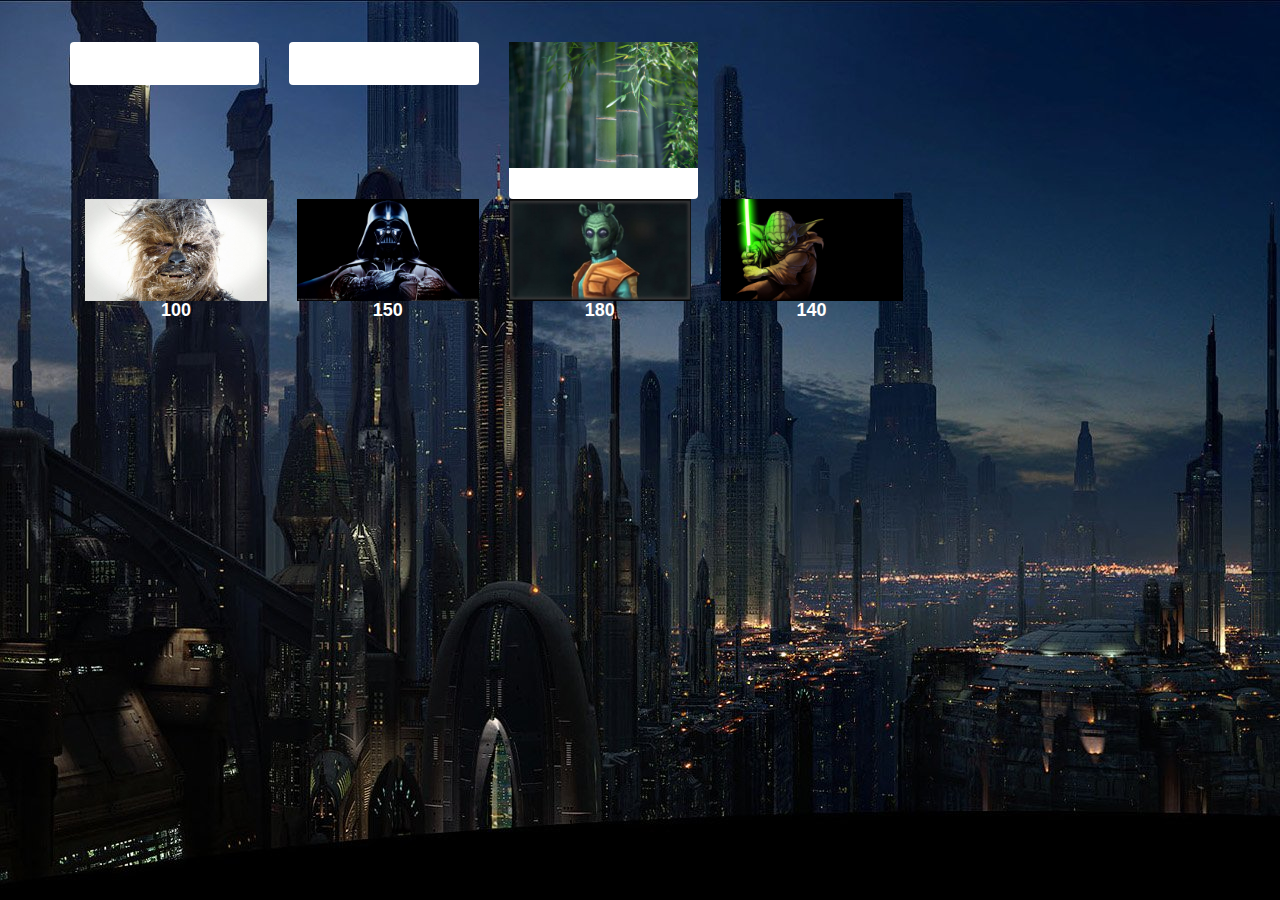
<file: index_copy.html>
<!DOCTYPE HTML>

<html>

<head>
    <meta charset="UTF-8">
    <meta name="description" content="Portfolio using Bootstrap Framework">
    <meta name="keywords" content="HTML,CSS,Bootstrap,Responsive Design">
    <meta name="author" content="Star Wars Game">
    <meta name="viewport" content="width=device-width, initial-scale=1.0">
    <title>
        Ilamaran Gurunathan - Portfolio
    </title>
    <link rel="stylesheet" type="text/css" href="./assets/css/reset.css">
    <link rel="stylesheet" type="text/css" href="https://maxcdn.bootstrapcdn.com/bootstrap/3.3.6/css/bootstrap.min.css">
    <link rel="stylesheet" type="text/css" href="./assets/css/custom.css">
    <!-- jQuery library -->
    <script src="https://ajax.googleapis.com/ajax/libs/jquery/3.2.0/jquery.min.js"></script>
    <script type="text/javascript" src="./assets/javascript/starWars.js"></script>
</head>

<body>

    <div class="container">

        <div class="row">

            <div class="col-md-9 choosePlayers">

                <div class="row">

                    <div class="col-md-3 col-sm-6">

                        <div class="col-xs-12 thumbnail text-center ">
                            <img alt="" class="img-responsive tester" width="100%">

                            <div class="caption">
                                <h4>Droplets </h4>
                            </div>
                        </div>
                    </div>

                    <div class="col-md-3 col-sm-6">

                        <div class="col-xs-12 thumbnail text-center">
                            <img alt="" class="img-responsive" width="100%">

                            <div class="caption">
                                <h4>Nature </h4>
                            </div>
                        </div>

                    </div>

                    <div class="col-md-3 col-sm-6">

                        <div class="col-xs-12 thumbnail text-center">
                            <img alt="" class="img-responsive" src="assets/images/pri_003.jpg" width="100%">

                            <div class="caption">
                                <h4>Bamboo </h4>
                            </div>
                        </div>
                    </div>


                </div>

            </div>
        </div>
        <div class="container" >
        	<div class="row selectedPlayer col-md-3 col-sm-6">
		</div>
        </div>

        <div class="row enemyPlayer">


        </div>





    </div>





    <!-- Latest compiled JavaScript -->
    <script src="https://maxcdn.bootstrapcdn.com/bootstrap/3.3.7/js/bootstrap.min.js"></script>
</body>

</html>
</file>
<file: assets/css/custom.css>
html,
body {
    height: 100%;
    /* The html and body elements cannot have any padding or margin. */
}
body {
    font-family: 'Lato', 'Helvetica Neue', Helvetica, Arial, sans-serif;
    overflow-x: hidden;
    background-image: url("../images/City.jpg");
}
p {
    font-size: 15px;
}
p.small {
    font-size: 16px;
}
a,
a:hover,
a:focus,
a:active,
a.active {
    color: #18BC9C;
}
.navbar-custom {
    background: white;
    font-family: "Montserrat", "Helvetica Neue", Helvetica, Arial, sans-serif;
    font-weight: 700;
    border: none;
    border-bottom: 0.25em solid grey;
}
.navbar-custom .navbar-brand {
    color: white;
}
.navbar-custom .navbar-brand:hover,
.navbar-custom .navbar-brand:focus,
.navbar-custom .navbar-brand:active,
.navbar-custom .navbar-brand.active {
    color: white;
}
.navbar-custom .navbar-nav {
    letter-spacing: 1px;
}
.navbar-custom .navbar-nav li a {
    color: grey;
}
.navbar-custom .navbar-nav li a:hover {
    color: #18BC9C;
}
.navbar-custom .navbar-nav li a:focus,
.navbar-custom .navbar-nav li a:active {
    color: teal;
}
.navbar-custom .navbar-nav li.active a {
    background: #18BC9C;
}
.navbar-custom .navbar-nav li.active a:hover,
.navbar-custom .navbar-nav li.active a:focus,
.navbar-custom .navbar-nav li.active a:active {
    color: white;
    background: #18BC9C;
}
.navbar-custom .navbar-toggle {
    text-transform: uppercase;
    font-size: 10px;

    border-color: white;
}
.navbar-custom .navbar-toggle:hover,
.navbar-custom .navbar-toggle:focus {
    background-color: #18BC9C;
    color: white;
    border-color: #18BC9C;
}
h1,
h2,
h4,
h5,
h6 {
    font-family: "Montserrat", "Helvetica Neue", Helvetica, Arial, sans-serif;
    font-weight: 700;
   
}
.navbar-brand {
    background-color: teal;
}
body {
    padding-top:3em;
}
.media-body a {
    float: left;
    margin-right: 15px;
    margin-bottom: 2px
}
.profile_image {
    float: left;
}
img {
    margin-right: 1em;
    width:100%;
}
.border {
    border: 1px solid #dddddd;
}
h3 {
    border-bottom: 1px solid #eaeaea;
    padding-bottom: 0.25em;
}
.main_content,
.social_media {
    
    margin-bottom: 2em;
}
.navbar-fixed-bottom {
    background-color: grey;
    border-top: 0.5em solid teal;
}
.navbar-default .navbar-text {
    color: black;
}
.with-margin {
    margin-bottom: 1em;
}

.navbar-text {
    margin-top: 0;
    margin-bottom: 0;
}
.thumbnail {
    border: 0 none;
    box-shadow: none;
    margin: 0;
    padding: 0;
}
h3,h4 {
    color: #fff;
}

.thumbnail .caption {
    padding: 0.1em;
}
/* Wrapper for page content to push down footer */

#wrap {
    min-height: 100%;
    height: auto !important;
    height: 100%;
    /* Negative indent footer by it's height */
    
    margin: 0 auto -40px;
}
/* Set the fixed height of the footer here */

#push,
#footer {
    height: 40px;
}
#footer {
    background-color: #f5f5f5;
}

.img-responsive{
    cursor: pointer;
    float:left;
    
}

.jumbotron {
    
    
    
    font-size: 3em;
    padding-top:0;
    padding-bottom:0;
    background-image: url("../images/star-wars-rogue.jpg");
    color: white;
    
    
}

.button {

    margin-right: 2em;
}
#placeHolder {
    float:left;
}
/* Lastly, apply responsive CSS fixes as necessary */

@media (max-width: 767px) {
    #footer {
        margin-left: -20px;
        margin-right: -20px;
        padding-left: 20px;
        padding-right: 20px;
    }
}
@media (min-width: 768px) {
    .navbar-custom {
        -webkit-transition: padding 0.3s;
        -moz-transition: padding 0.3s;
        transition: padding 0.3s;
    }
    .navbar-custom .navbar-brand {
        font-size: 2em;
        -webkit-transition: all 0.3s;
        -moz-transition: all 0.3s;
        transition: all 0.3s;
    }
}

/* code for animated blinking cursor */
        .typed-cursor{
            opacity: 1;
            font-weight: 100;
            -webkit-animation: blink 0.7s infinite;
            -moz-animation: blink 0.7s infinite;
            -ms-animation: blink 0.7s infinite;
            -o-animation: blink 0.7s infinite;
            animation: blink 0.7s infinite;
        }
        @-keyframes blink{
            0% { opacity:1; }
            50% { opacity:0; }
            100% { opacity:1; }
        }
        @-webkit-keyframes blink{
            0% { opacity:1; }
            50% { opacity:0; }
            100% { opacity:1; }
        }
        @-moz-keyframes blink{
            0% { opacity:1; }
            50% { opacity:0; }
            100% { opacity:1; }
        }
        @-ms-keyframes blink{
            0% { opacity:1; }
            50% { opacity:0; }
            100% { opacity:1; }
        }
        @-o-keyframes blink{
            0% { opacity:1; }
            50% { opacity:0; }
            100% { opacity:1; }
        }

        .typed-fade-out{
            opacity: 0;
            animation: 0;
            transition: opacity .25s;
        }


@keyframes blink {
    0% {
        opacity: 1;
    }
    50% {
        opacity: 0;
    }
    100% {
        opacity: 1;
    }
}
#playerList {
    animation: blink 1s;
    animation-iteration-count: 3;
}
</file>
